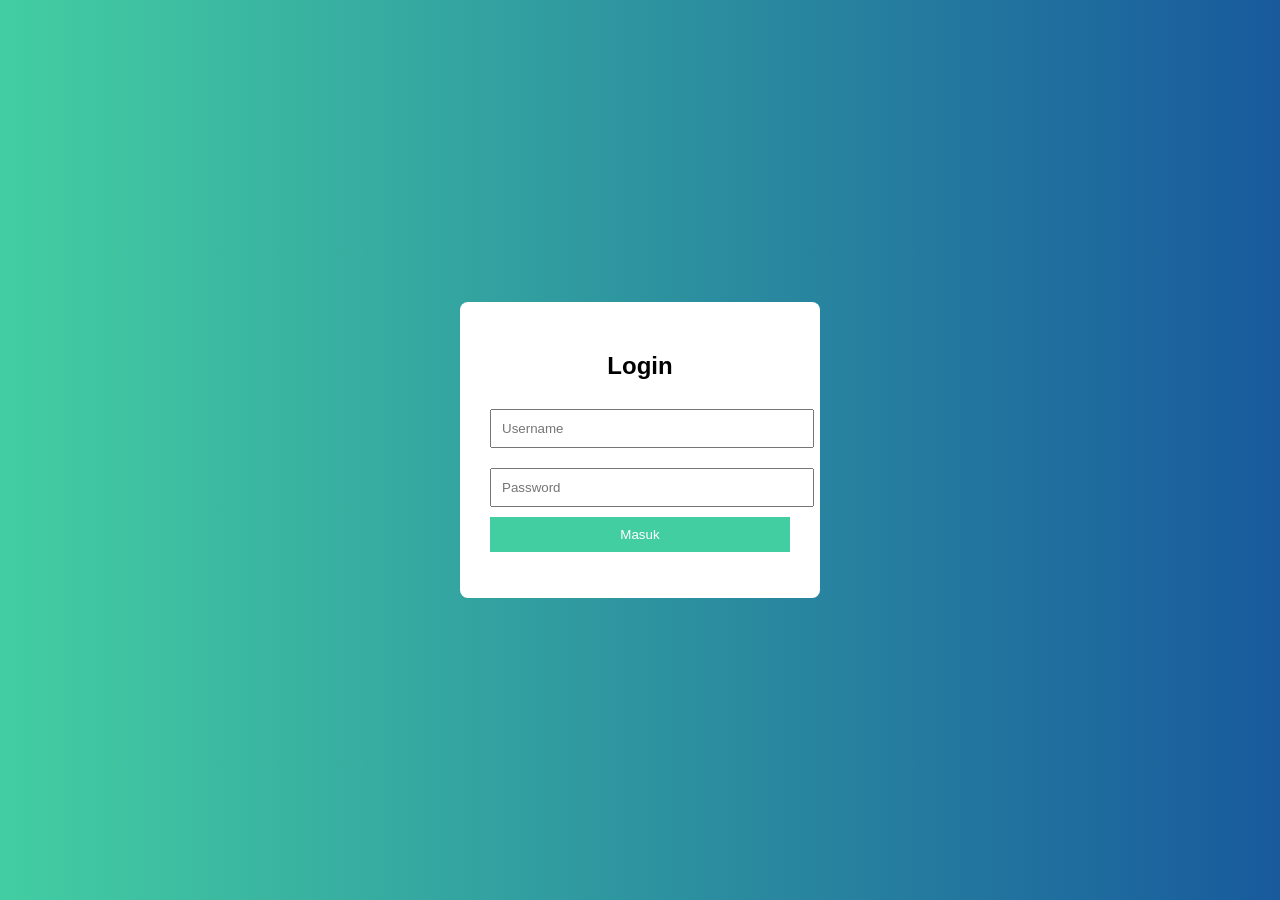
<file: index.html>
<!DOCTYPE html>
<html lang="id">
<head>
    <meta charset="UTF-8">
    <title>Login | Halaman Asri</title>
    <link rel="stylesheet" href="style.css">
</head>
<body class="login-body">

<div class="login-box">
    <h2>Login</h2>
    <input type="text" id="username" placeholder="Username">
    <input type="password" id="password" placeholder="Password">
    <button onclick="login()">Masuk</button>
    <p id="error"></p>
</div>

<script src="script.js"></script>
</body>
</html>
</file>
<file: style.css>
body {
    margin: 0;
    font-family: Arial, sans-serif;
    background: #f0fdf4;
}

/* LOGIN */
.login-body {
    display: flex;
    justify-content: center;
    align-items: center;
    height: 100vh;
    background: linear-gradient(to right, #43cea2, #185a9d);
}

.login-box {
    background: white;
    padding: 30px;
    width: 300px;
    text-align: center;
    border-radius: 8px;
}

.login-box input {
    width: 100%;
    padding: 10px;
    margin: 10px 0;
}

.login-box button {
    width: 100%;
    padding: 10px;
    background: #43cea2;
    color: white;
    border: none;
    cursor: pointer;
}

/* NAVBAR */
nav {
    display: flex;
    justify-content: space-between;
    padding: 15px;
    background: #2e8b57;
    color: white;
}

/* HERO */
.hero {
    background: url("https://picsum.photos/1200/400?garden") center/cover;
    color: white;
    text-align: center;
    padding: 80px 20px;
}

/* CONTENT */
.content {
    display: flex;
    justify-content: center;
    gap: 20px;
    padding: 30px;
}

.card {
    background: white;
    padding: 20px;
    width: 250px;
    border-radius: 8px;
    text-align: center;
}

/* FOOTER */
footer {
    text-align: center;
    padding: 10px;
    background: #2e8b57;
    color: white;
}
</file>
